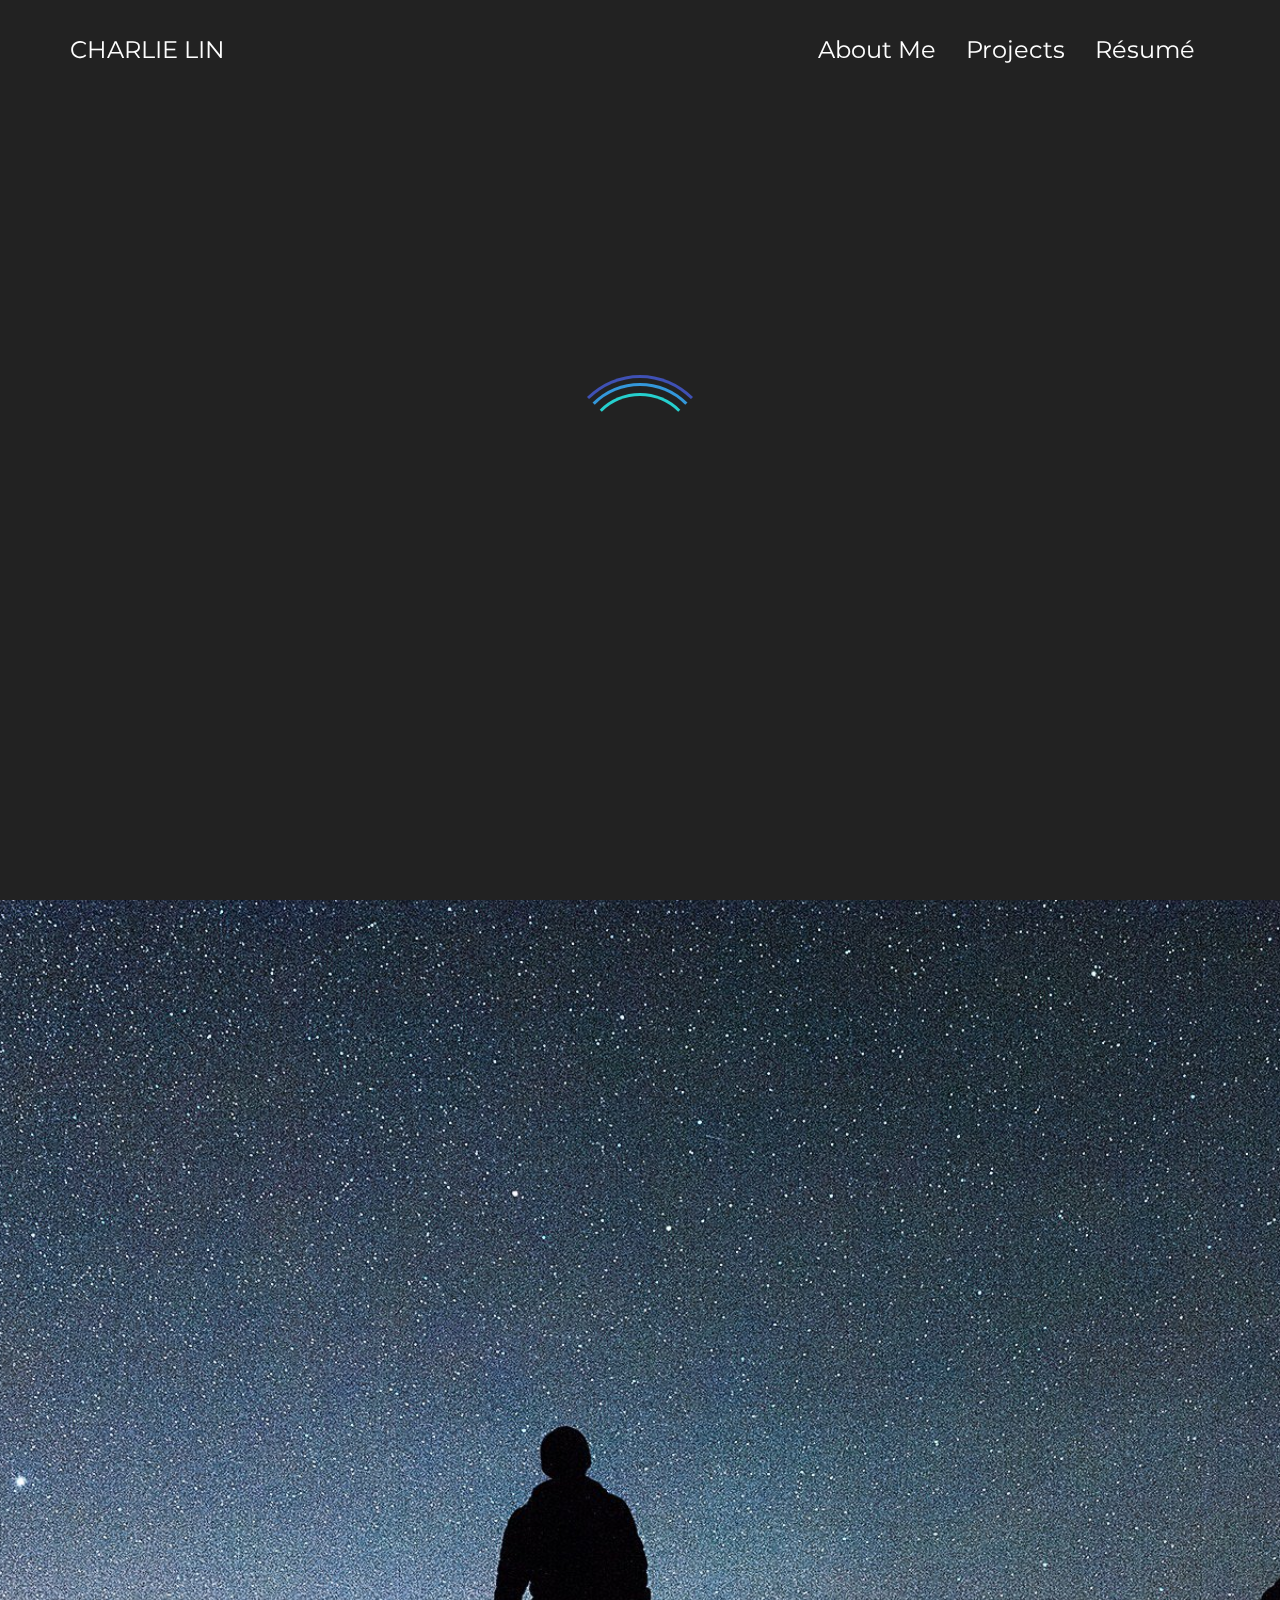
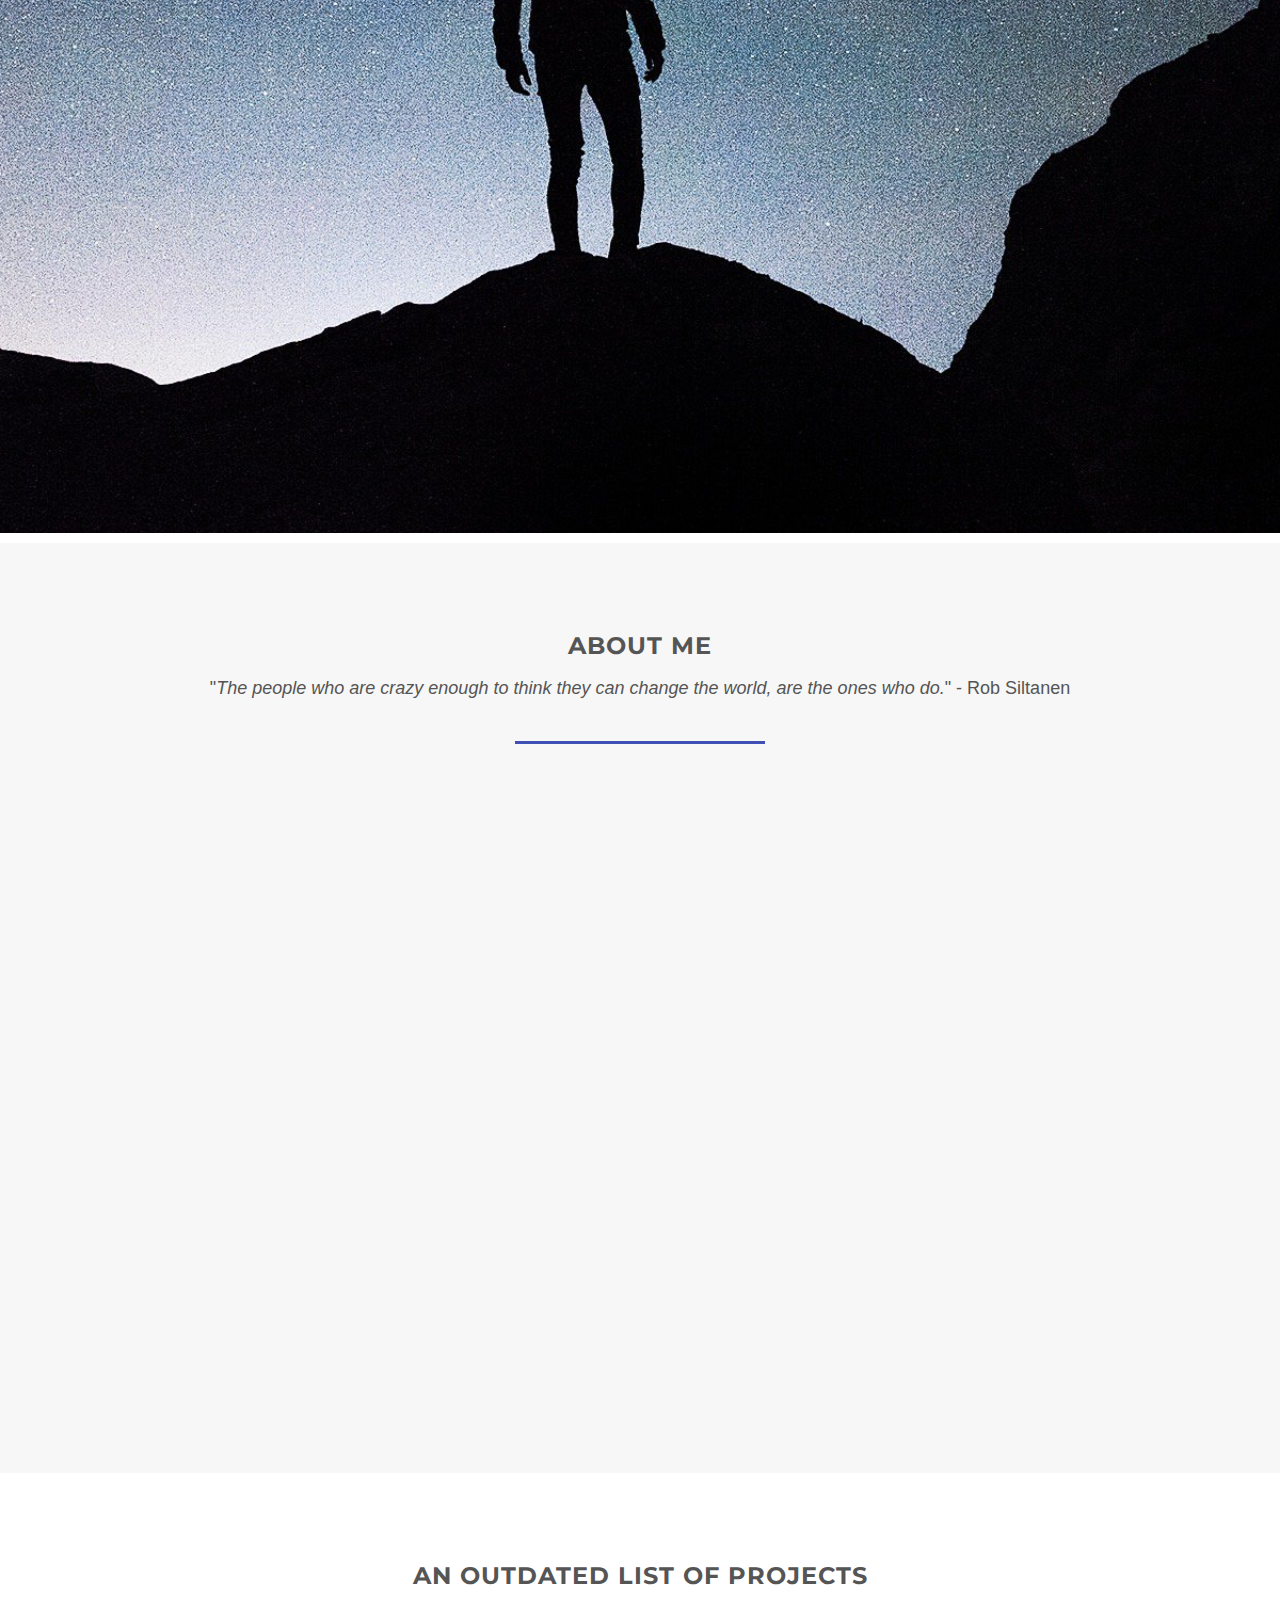
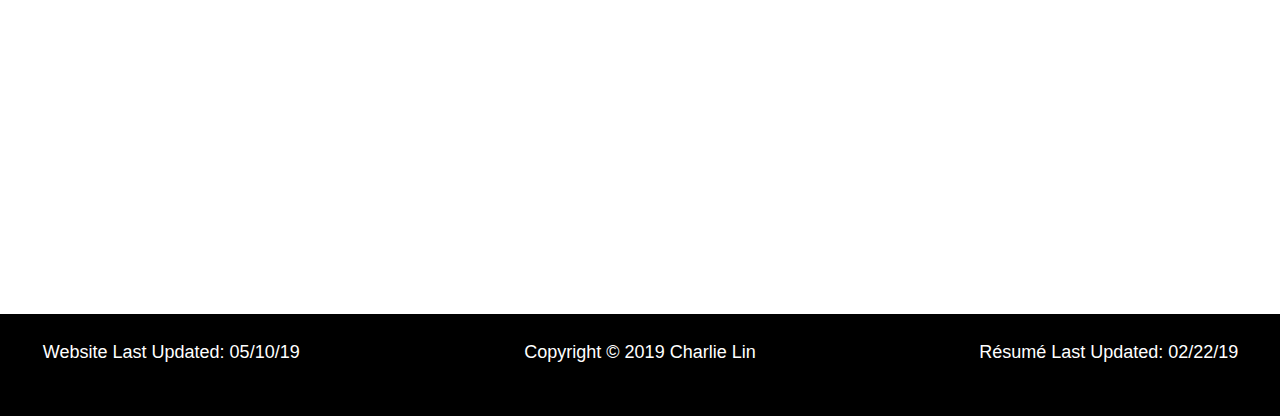
<file: index.html>
<!DOCTYPE html>
<html lang="en">

<head>

    <script async src="https://www.googletagmanager.com/gtag/js?id=UA-122441542-1"></script>
    <script>
        window.dataLayer = window.dataLayer || [];
        function gtag(){dataLayer.push(arguments);}
        gtag('js', new Date());
        gtag('config', 'UA-122441542-1');
    </script>

    <meta charset="utf-8">
    <meta http-equiv="X-UA-Compatible" content="IE=edge">
    <meta name="viewport" content="width=device-width, initial-scale=1">
    <title>Charlie Lin</title>

    <link href="https://fonts.googleapis.com/css?family=Alegreya+Sans" rel="stylesheet">
    <link href="https://fonts.googleapis.com/css?family=Cantarell" rel="stylesheet">
    <link href="assets/css/bootstrap.min.css" rel="stylesheet">
    <link rel="stylesheet" href="https://use.fontawesome.com/releases/v5.1.0/css/all.css">
    <link rel="stylesheet" href="assets/css/animate.css">
    <link href="assets/css/menumaker.css" rel="stylesheet">
    <link href="assets/css/responsive.css" rel="stylesheet">
    <link href="assets/css/style.css" rel="stylesheet">
    <link rel="stylesheet" href="styles.css">
    <link rel="stylesheet" href="assets/css/loader-1.css">
    <link rel="stylesheet" href="assets/css/font-awesome-animation.min.css">

</head>

<body id="#home">

    <div id="loader-wrapper">
        <div id="loader"></div>

        <div class="loader-section section-left"></div>
        <div class="loader-section section-right"></div>

    </div>

    <nav class="navbar navbar-custom navbar-fixed-top">
        <div class="container">
            <div class="navbar-header">
                <button type="button" class="navbar-toggle" data-toggle="collapse" data-target=".navbar-ex1-collapse">
                    <span class="glyphicon glyphicon-menu-hamburger"></span>
                </button>
                <a class="navbar-brand" href="#page-top">CHARLIE LIN</a>
            </div>

            <div class="collapse navbar-collapse navbar-right navbar-ex1-collapse">
                <ul class="nav navbar-nav">
                    <li class="hidden">
                        <a href="#page-top"></a>
                    </li>
                    <li class="">
                        <a href="#about">About Me</a>
                    </li>
                    <li class="">
                        <a href="#projects">Projects</a>
                    </li>
                    <li class="page-scroll">
                        <a href="assets/resume/Charlie_Lin_Resume.pdf" target="_blank">Résumé</a>
                    </li>
                </ul>
            </div>
        </div>

    </nav>
    <header class="parallax" id="page-top">
        <img src="assets/images/Background.jpg">
        <div class="topname">
            <center><h1 class="wow fadeInUp" data-wow-duration="2s" data-wow-delay="4s">CHARLIE LIN</h1></center>
            <span style="cursor:pointer"><i class="fa fa-2x fa-chevron-down animated infinite tada"></i></span>
        </div>
    </header>

    <section class="section-padding section-bg-about">
        <div class="container">
            <div class="row">
                <div class="col-md-12">
                    <div class="about-me" id="about">
                        <h2>About Me</h2>
                        <p>"<span style="font-style: italic;">The people who are crazy enough to think they can change the world, are the ones who do.</span>" - Rob Siltanen</p>
                    </div>
                    <hr>
                </div>
                <div class="col-md-12 pad60">
                    <div class="col-md-6">
                        <div class="txt-center">
                            <div class="my-profile-img wow fadeInLeft" data-wow-delay="0.25s"></div>
                        </div>
                    </div>
                    <div class="col-md-6">
                        <div class="mine wow fadeInRight" data-wow-delay="0.25s">
                            <p class="techdisplay">I’m a sophomore undergraduate at Western University looking to pursue a degree in Software Engineering and Business. I’m an avid public speaker and have a strong passion for machine learning techniques, (quantitative) finance, and entrepreneurship.</p>

                            <p class="techdisplay">I'm currently at <strong><span style="color: #4285F4;">G</span><span style="color: #DB4437;">o</span><span style="color: #F4B400;">o</span><span style="color: #4285F4;">g</span><span style="color: #0F9D58;">l</span><span style="color: #DB4437;">e</span></strong> building <strong>machine learning</strong> models on the Ads team as a Software Engineering Intern. I'm also involved in building <strong>algorithmic trading solutions</strong> for Mustang Capital, using <strong>reinforcement learning</strong> for acoustic metamaterial research, and performing <strong>due diligence & approving investments</strong> for a Canadian Venture Capital firm. In the past, I've <strong>pitched my ML startup</strong> to thousands at TechCrunch Disrupt SF, placing Top 10 Worldwide.

                            <p class="techdisplay">In my free time I enjoy: playing & watching soccer, following developments in space travel, reading papers on war history, taking to the air in a Cessna 172, urban exploration, and driving performance vehicles.</p>
                        </div>
                        <div class="social wow fadeIn" data-wow-delay="0.25s">
                            <ul>
                                <li><a href="assets/resume/Charlie_Lin_Resume.pdf" target="_blank"><i class="fas fa-file-alt"></i></a></li>
                                <li><a href="https://github.com/charlielin99" target="_blank"><i class="fab fa-github"></i></a></li>
                                <li><a href="https://linkedin.com/in/charlielin10" target="_blank"><i class="fab fa-linkedin-in"></i></a></li>
                                <li><a href="mailto:hlin266@uwo.ca"><i class="fas fa-envelope"></i></a></li>
                            </ul>
                        </div>
                    </div>
                </div>
            </div>
        </div>
    </section>

    <section class="section-padding section-bg-2">
        <div class="container">
            <div class="row">
                <div class="col-md-12">
                    <div class="my-projects" id="projects">
                        <h2>An Outdated List of Projects</h2>
                        <!-- 
                        <p><span style="font-weight:bold;">Languages</span>: Java • Python • C++ • C# • JavaScript • SQL • Matlab <br>
                        <span style="font-weight:bold;">Machine Learning</span>: Tensorflow • Scikit-Learn • Keras • OpenCV • Pandas • XGBoost <br>
                        <span style="font-weight:bold;">Web Technologies</span>: Node • React • Mongo • AWS • .NET • Flask • HTML/CSS </p>
                        -->
                        <p><span style="font-weight:bold;" class="keycolor"><a href="https://devpost.com/CharlieLin" target="_blank">Devpost Link</a></span></p>
                    </div>
                    <hr>
                </div>
                <div class="col-md-12 project-item">
                    <div class="col-md-4">
                        <div class="project-item-1 wow fadeInLeft" data-wow-duration="0.5s" data-wow-delay="0.4s">
                            <a href="https://github.com/charlielin99/ourBlock" target="_blank">
                            <div class="circle">
                                <div class="circle_title">
                                    <h2>OurBlock</h2>
                                    <h3>Python & AWS</h3>
                                </div>
                                </a>
                                <a href="https://github.com/charlielin99/ourBlock" target="_blank">
                                <div class="circle_inner ione">
                                </div></a>
                                <div class="content_shadow"></div>
                                <div class="desc">
                                    <div class="techdisplay">ourBlock aims to revolutionize crime reporting by empowering the community and leveraging real-time data sharing. Built AWS Lambda serverless backend, NLP classifiers, & ethereum distributed storages.</div>
                                </div>
                            </div>
                        </div>
                    </div>
                    <div class="col-md-4">
                        <div class="project-item-1 wow fadeInUp" data-wow-duration="0.5s" data-wow-delay="0.5s">
                            <a href="https://github.com/charlielin99/phormatics" target="_blank">
                            <div class="circle">
                                <div class="circle_title">
                                    <h2>phormatics</h2>
                                    <h3>Jupyter Notebook</h3>
                                </div>
                                </a>
                                <a href="https://github.com/charlielin99/phormatics" target="_blank">
                                <div class="circle_inner itwo">
                                </div></a>
                                <div class="content_shadow"></div>
                                <div class="desc">
                                    <div class="techdisplay">Phormatics is an AI cloud computing platform built from scratch using a deep convolutional neural net to perform feature extraction for confidence maps to critique workout form & count repetitions.</div>
                                </div>
                            </div>
                        </div>
                    </div>
                    <div class="col-md-4">
                        <div class="project-item-1 wow fadeInRight" data-wow-duration="0.5s" data-wow-delay="0.4s">
                            <a href="https://github.com/charlielin99/Battle-Tetromino" target="_blank">
                            <div class="circle">
                                <div class="circle_title">
                                    <h2>Battle Tetromino</h2>
                                    <h3>Java</h3>
                                </div>
                                </a>
                                <a href="https://github.com/charlielin99/Battle-Tetromino" target="_blank">
                                <div class="circle_inner ithree">
                                </div></a>
                                <div class="content_shadow"></div>
                                <div class="desc">
                                    <div class="techdisplay">A spin on the classic tetris game. Machine player trained with a genetic algorithm and mutation operator using supervised heuristic optimization. Used low latency optimizer for web socket connection.</div>
                                </div>
                            </div>
                        </div>
                    </div>
                </div>
                <div class="col-md-12">
                    <div class="col-md-4">
                        <div class="project-item-1 wow fadeInLeft" data-wow-duration="0.5s" data-wow-delay="0.4s">
                            <a href="https://github.com/charlielin99/Jobalytics" target="_blank">
                            <div class="circle">
                                <div class="circle_title">
                                    <h2>Jobalytics</h2>
                                    <h3>Node JS & Python</h3>
                                </div>
                                </a>
                                <a href="https://github.com/charlielin99/Jobalytics" target="_blank">
                                <div class="circle_inner ifour">
                                </div></a>
                                <div class="content_shadow"></div>
                                <div class="desc">
                                    <div class="techdisplay">Jobalytics is a Node web app that helps users tailor their resume to any job posting. Used transfer learning to adjust a Word2Vec model to identify and cluster keywords based off word morphology.</div>
                                </div>
                            </div>
                        </div>
                    </div>
                    <div class="col-md-4">
                        <div class="project-item-1 wow fadeInUp" data-wow-duration="0.5s" data-wow-delay="0.5s">
                            <a href="https://github.com/charlielin99/BasicNeuralNet" target="_blank">
                            <div class="circle">
                                <div class="circle_title">
                                    <h2>Neural Network</h2>
                                    <h3>C++</h3>
                                </div>
                                </a>
                                <a href="https://github.com/charlielin99/BasicNeuralNet" target="_blank">
                                <div class="circle_inner ifive">
                                </div></a>
                                <div class="content_shadow"></div>
                                <div class="desc">
                                    <div class="techdisplay">Neural Network built from scratch with matrix backpropagation. Contains the Tanh, Sigmoid, and ReLU activation functions. Implemented the cross-entropy loss function to vastly improve learning rate.</div>
                                </div>
                            </div>
                        </div>
                    </div>
                    <div class="col-md-4">
                        <div class="project-item-1 wow fadeInRight" data-wow-duration="0.5s" data-wow-delay="0.4s">
                            <a href="https://github.com/charlielin99/ChatServ" target="_blank">
                            <div class="circle">
                                <div class="circle_title">
                                    <h2>ChatServ</h2>
                                    <h3>Java</h3>
                                </div>
                                </a>
                                <a href="https://github.com/charlielin99/ChatServ" target="_blank">
                                <div class="circle_inner isix">
                                </div></a>
                                <div class="content_shadow"></div>
                                <div class="desc">
                                    <div class="techdisplay">1990's style GUI chatroom using Java Swing. Implemented a custom data association for user profiles and messages. Used a prioritized message queue management system for server to client communication.</div>
                                </div>
                            </div>
                        </div>
                    </div>
                </div>
                <div class="col-md-12 proj-l">
                    <div class="col-md-4">
                        <div class="project-item-l wow fadeInLeft" data-wow-duration="0.5s" data-wow-delay="0.4s">
                            <a href="https://github.com/charlielin99/Chemical-Equation-Balancer" target="_blank">
                            <div class="circle">
                                <div class="circle_title">
                                    <h2>Chemical Balancer</h2>
                                    <h3>Java</h3>
                                </div>
                                </a>
                                <a href="https://github.com/charlielin99/Chemical-Equation-Balancer" target="_blank">
                                <div class="circle_inner iseven">
                                </div></a>
                                <div class="content_shadow"></div>
                                <div class="desc">
                                    <div class="techdisplay">Chemical equation balancer & stoichiometry calculator. Implemented Gauss-Jordan elimination to produce reduced row echelon form of augmented matrices created via rule-based parsing algorithm.</div>
                                </div>
                            </div>
                        </div>
                    </div>
                    <div class="col-md-4">
                        <div class="project-item-l wow fadeInUp" data-wow-duration="0.5s" data-wow-delay="0.5s">
                            <a href="https://github.com/charlielin99/Battleship" target="_blank">
                            <div class="circle">
                                <div class="circle_title">
                                    <h2>BattleShip</h2>
                                    <h3>Java</h3>
                                </div>
                                </a>
                                <a href="https://github.com/charlielin99/Battleship" target="_blank">
                                <div class="circle_inner ieight">
                                </div></a>
                                <div class="content_shadow"></div>
                                <div class="desc">
                                    <div class="techdisplay">Battleship game that allows for local multiplayer and human vs machine modes. Machine implements a rule-based enumeration algorithm to find the convex-optimal solution to the game board.</div>
                                </div>
                            </div>
                        </div>
                    </div>
                    <div class="col-md-4">
                        <div class="project-item-l wow fadeInRight" data-wow-duration="0.5s" data-wow-delay="0.4s">
                            <a href="https://github.com/charlielin99/Pinpointr" target="_blank">
                            <div class="circle">
                                <div class="circle_title">
                                    <h2>Pinpointr</h2>
                                    <h3>Python & Physics</h3>
                                </div>
                                </a>
                                <a href="https://github.com/charlielin99/Pinpointr" target="_blank">
                                <div class="circle_inner inine">
                                </div></a>
                                <div class="content_shadow"></div>
                                <div class="desc">
                                    <div class="techdisplay">Hack the North Champions. Used triangulation, multiplexing, kalman filtering, pulse-code modulation, & fast fourier transforms to pinpoint location with a high frequency sound wave methodology.</div>
                                </div>
                            </div>
                        </div>
                    </div>
                </div>
            </div>
        </div>
    </section>
    <footer class="section-footer">
        <div class="container-fluid">
            <div class="row">
                <div class="col-md-12">
                    <div class="col-md-3">
                        <p>Website Last Updated: 05/10/19</p>
                    </div>
                    <div class="col-md-6">
                        <p>Copyright &copy; 2019 Charlie Lin</p>
                    </div>
                    <div class="col-md-3"><p>Résumé Last Updated: 02/22/19</p></div>
                </div>
            </div>
        </div>
    </footer>
</body>

<script src="assets/js/jquery.min.js"></script>
<script src="assets/js/bootstrap.min.js"></script>
<script src="assets/js/wow.js"></script>
<script src="assets/js/menumaker.min.js"></script>
<script src="timing.js"></script>
<script src="assets/js/main.js"></script>
<script>
    new WOW().init();
</script>
<script>
    $(document).ready(function() {

        setTimeout(function() {
            $('body').addClass('loaded');
            $('h1').css('color', '#222222');
        }, 4000);

    });
</script>

</html>
</file>
<file: assets/css/menumaker.css>
@import url(https://fonts.googleapis.com/css?family=Montserrat:400,700);
#cssmenu,
#cssmenu ul,
#cssmenu ul li,
#cssmenu ul li a,
#cssmenu #menu-button {
  margin: 0;
  padding: 0;
  border: 0;
  list-style: none;
  line-height: 1;
  display: block;
  position: relative;
  -webkit-box-sizing: border-box;
  -moz-box-sizing: border-box;
  box-sizing: border-box;
}
#cssmenu:after,
#cssmenu > ul:after {
  content: ".";
  display: block;
  clear: both;
  visibility: hidden;
  line-height: 0;
  height: 0;
}
#cssmenu #menu-button {
  display: none;
}
#cssmenu {
  font-family: Montserrat, sans-serif;
  background: #333333;
}
#cssmenu > ul > li {
  float: left;
}
#cssmenu.align-center > ul {
  font-size: 0;
  text-align: center;
}
#cssmenu.align-center > ul > li {
  display: inline-block;
  float: none;
}
#cssmenu.align-center ul ul {
  text-align: left;
}
#cssmenu.align-right > ul > li {
  float: right;
}
#cssmenu > ul > li > a {
  padding: 17px;
  font-size: 12px;
  letter-spacing: 1px;
  text-decoration: none;
  color: #dddddd;
  font-weight: 700;
  text-transform: uppercase;
}
#cssmenu > ul > li:hover > a {
  color: #ffffff;
}
#cssmenu > ul > li.has-sub > a {
  padding-right: 30px;
}
#cssmenu > ul > li.has-sub > a:after {
  position: absolute;
  top: 22px;
  right: 11px;
  width: 8px;
  height: 2px;
  display: block;
  background: #dddddd;
  content: '';
}
#cssmenu > ul > li.has-sub > a:before {
  position: absolute;
  top: 19px;
  right: 14px;
  display: block;
  width: 2px;
  height: 8px;
  background: #dddddd;
  content: '';
  -webkit-transition: all .25s ease;
  -moz-transition: all .25s ease;
  -ms-transition: all .25s ease;
  -o-transition: all .25s ease;
  transition: all .25s ease;
}
#cssmenu > ul > li.has-sub:hover > a:before {
  top: 23px;
  height: 0;
}
#cssmenu ul ul {
  position: absolute;
  left: -9999px;
}
#cssmenu.align-right ul ul {
  text-align: right;
}
#cssmenu ul ul li {
  height: 0;
  -webkit-transition: all .25s ease;
  -moz-transition: all .25s ease;
  -ms-transition: all .25s ease;
  -o-transition: all .25s ease;
  transition: all .25s ease;
}
#cssmenu li:hover > ul {
  left: auto;
}
#cssmenu.align-right li:hover > ul {
  left: auto;
  right: 0;
}
#cssmenu li:hover > ul > li {
  height: 35px;
}
#cssmenu ul ul ul {
  margin-left: 100%;
  top: 0;
}
#cssmenu.align-right ul ul ul {
  margin-left: 0;
  margin-right: 100%;
}
#cssmenu ul ul li a {
  border-bottom: 1px solid rgba(150, 150, 150, 0.15);
  padding: 11px 15px;
  width: 170px;
  font-size: 12px;
  text-decoration: none;
  color: #dddddd;
  font-weight: 400;
  background: #333333;
}
#cssmenu ul ul li:last-child > a,
#cssmenu ul ul li.last-item > a {
  border-bottom: 0;
}
#cssmenu ul ul li:hover > a,
#cssmenu ul ul li a:hover {
  color: #ffffff;
}
#cssmenu ul ul li.has-sub > a:after {
  position: absolute;
  top: 16px;
  right: 11px;
  width: 8px;
  height: 2px;
  display: block;
  background: #dddddd;
  content: '';
}
#cssmenu.align-right ul ul li.has-sub > a:after {
  right: auto;
  left: 11px;
}
#cssmenu ul ul li.has-sub > a:before {
  position: absolute;
  top: 13px;
  right: 14px;
  display: block;
  width: 2px;
  height: 8px;
  background: #dddddd;
  content: '';
  -webkit-transition: all .25s ease;
  -moz-transition: all .25s ease;
  -ms-transition: all .25s ease;
  -o-transition: all .25s ease;
  transition: all .25s ease;
}
#cssmenu.align-right ul ul li.has-sub > a:before {
  right: auto;
  left: 14px;
}
#cssmenu ul ul > li.has-sub:hover > a:before {
  top: 17px;
  height: 0;
}
#cssmenu.small-screen {
  width: 100%;
}
#cssmenu.small-screen ul {
  width: 100%;
  display: none;
}
#cssmenu.small-screen.align-center > ul {
  text-align: left;
}
#cssmenu.small-screen ul li {
  width: 100%;
  border-top: 1px solid rgba(120, 120, 120, 0.2);
}
#cssmenu.small-screen ul ul li,
#cssmenu.small-screen li:hover > ul > li {
  height: auto;
}
#cssmenu.small-screen ul li a,
#cssmenu.small-screen ul ul li a {
  width: 100%;
  border-bottom: 0;
}
#cssmenu.small-screen > ul > li {
  float: none;
}
#cssmenu.small-screen ul ul li a {
  padding-left: 25px;
}
#cssmenu.small-screen ul ul ul li a {
  padding-left: 35px;
}
#cssmenu.small-screen ul ul li a {
  color: #dddddd;
  background: none;
}
#cssmenu.small-screen ul ul li:hover > a,
#cssmenu.small-screen ul ul li.active > a {
  color: #ffffff;
}
#cssmenu.small-screen ul ul,
#cssmenu.small-screen ul ul ul,
#cssmenu.small-screen.align-right ul ul {
  position: relative;
  left: 0;
  width: 100%;
  margin: 0;
  text-align: left;
}
#cssmenu.small-screen > ul > li.has-sub > a:after,
#cssmenu.small-screen > ul > li.has-sub > a:before,
#cssmenu.small-screen ul ul > li.has-sub > a:after,
#cssmenu.small-screen ul ul > li.has-sub > a:before {
  display: none;
}
#cssmenu.small-screen #menu-button {
  display: block;
  padding: 17px;
  color: #dddddd;
  cursor: pointer;
  font-size: 12px;
  text-transform: uppercase;
  font-weight: 700;
}
#cssmenu.small-screen #menu-button:after {
  position: absolute;
  top: 22px;
  right: 17px;
  display: block;
  height: 4px;
  width: 20px;
  border-top: 2px solid #dddddd;
  border-bottom: 2px solid #dddddd;
  content: '';
}
#cssmenu.small-screen #menu-button:before {
  position: absolute;
  top: 16px;
  right: 17px;
  display: block;
  height: 2px;
  width: 20px;
  background: #dddddd;
  content: '';
}
#cssmenu.small-screen #menu-button.menu-opened:after {
  top: 23px;
  border: 0;
  height: 2px;
  width: 15px;
  background: #ffffff;
  -webkit-transform: rotate(45deg);
  -moz-transform: rotate(45deg);
  -ms-transform: rotate(45deg);
  -o-transform: rotate(45deg);
  transform: rotate(45deg);
}
#cssmenu.small-screen #menu-button.menu-opened:before {
  top: 23px;
  background: #ffffff;
  width: 15px;
  -webkit-transform: rotate(-45deg);
  -moz-transform: rotate(-45deg);
  -ms-transform: rotate(-45deg);
  -o-transform: rotate(-45deg);
  transform: rotate(-45deg);
}
#cssmenu.small-screen .submenu-button {
  position: absolute;
  z-index: 99;
  right: 0;
  top: 0;
  display: block;
  border-left: 1px solid rgba(120, 120, 120, 0.2);
  height: 46px;
  width: 46px;
  cursor: pointer;
}
#cssmenu.small-screen .submenu-button.submenu-opened {
  background: #262626;
}
#cssmenu.small-screen ul ul .submenu-button {
  height: 34px;
  width: 34px;
}
#cssmenu.small-screen .submenu-button:after {
  position: absolute;
  top: 22px;
  right: 19px;
  width: 8px;
  height: 2px;
  display: block;
  background: #dddddd;
  content: '';
}
#cssmenu.small-screen ul ul .submenu-button:after {
  top: 15px;
  right: 13px;
}
#cssmenu.small-screen .submenu-button.submenu-opened:after {
  background: #ffffff;
}
#cssmenu.small-screen .submenu-button:before {
  position: absolute;
  top: 19px;
  right: 22px;
  display: block;
  width: 2px;
  height: 8px;
  background: #dddddd;
  content: '';
}
#cssmenu.small-screen ul ul .submenu-button:before {
  top: 12px;
  right: 16px;
}
#cssmenu.small-screen .submenu-button.submenu-opened:before {
  display: none;
}
#cssmenu.small-screen.select-list {
  padding: 5px;
}
</file>
<file: assets/css/responsive.css>
/* Medium Layout: 1280px. */
@media only screen and (min-width: 1025px) and (max-width: 1920px) { 
  
#m2 {
	margin: auto !important;
    margin-left: 0px !important;
    width: 100% !important;
}

.mob {
  display: none !important;
  visibility: hidden !important;
}
    
.navbar-nav.navbar-center {
    position: absolute;
    left: 50%;
    transform: translatex(-50%);
}
}/* Medium Layout: 1280px. */
@media only screen and (min-width: 801px) and (max-width: 1024px) { 
  
#m2 {
	margin: auto !important;
    margin-left: 0px !important;
    width: 107% !important;
}

.mob {
  display: none !important;
  visibility: hidden !important;
}
    
.navbar-nav.navbar-center {
    position: absolute;
    left: 50%;
    transform: translatex(-50%);
}
}
/* Tablet Layout: 768px. */
@media only screen and (min-width: 1921px) and (max-width: 2560px) { 
  .name {
    left: 41% !important;
}
.row.mbg {
    margin:  0;
}
#m2 {
    margin-left: 0px !important;
    width: 100% !important;
	margin: auto !important;
}
    
.navbar-nav.navbar-center {
    position: absolute;
    left: 50%;
    transform: translatex(-50%);
}
}
/* Mobile Layout: 320px. */
@media only screen and (min-width: 2561px) and (max-width: 2880px) { 
 .name {
    left: 42% !important;
}
.row.mbg {
    margin:  0;
}
#m2 {
	margin: auto !important;
    margin-left: 0px !important;
    width: 100% !important;
}
    
.navbar-nav.navbar-center {
    position: absolute;
    left: 50%;
    transform: translatex(-50%);
}
}
/* Mobile Layout: 320px. */
@media only screen and (min-width: 601px) and (max-width: 800px) { 

.navbar-nav.navbar-center {
    position: absolute;
    left: 50%;
    transform: translatex(-50%);
    width: 61% !important;
}
}
/* Wide Mobile Layout: 480px. */
@media only screen and (min-width: 280px) and (max-width: 800px) { 

.name {
     top: 20% !important;
    left: 20% !important;
}
.ico {
     top: 36% !important;
}
#cssmenu {
  background-color: #333 !important;
}
#m2 {
    width: auto !important;
    margin-left: 0px !important;
}
.row.mbg {
    margin:  0;
}
.mob {
	display: block !important;
	visibility: visible !important;
}
.menu-pc {
	display: none !important;
	visibility: hidden !important;
}

.col-md-12.mbg {
    height: 52px;
}
}
</file>
<file: assets/css/style.css>
#loader-wrapper {
    position: fixed;
    top: 0;
    left: 0;
    width: 100%;
    height: 100%;
    z-index: 1000;
}
#loader {
    display: block;
    position: relative;
    left: 50%;
    top: 50%;
    width: 150px;
    height: 150px;
    margin: -75px 0 0 -75px;
    border-radius: 50%;
    border: 3px solid transparent;
    border-top-color: #3F51B5;

    -webkit-animation: spin 2s linear infinite; /* Chrome, Opera 15+, Safari 5+ */
    animation: spin 2s linear infinite; /* Chrome, Firefox 16+, IE 10+, Opera */

    z-index: 1001;
}

    #loader:before {
        content: "";
        position: absolute;
        top: 5px;
        left: 5px;
        right: 5px;
        bottom: 5px;
        border-radius: 50%;
        border: 3px solid transparent;
        border-top-color: #3498db;

        -webkit-animation: spin 3s linear infinite; /* Chrome, Opera 15+, Safari 5+ */
        animation: spin 3s linear infinite; /* Chrome, Firefox 16+, IE 10+, Opera */
    }

    #loader:after {
        content: "";
        position: absolute;
        top: 15px;
        left: 15px;
        right: 15px;
        bottom: 15px;
        border-radius: 50%;
        border: 3px solid transparent;
        border-top-color: #26D0CE;

        -webkit-animation: spin 1.5s linear infinite; /* Chrome, Opera 15+, Safari 5+ */
          animation: spin 1.5s linear infinite; /* Chrome, Firefox 16+, IE 10+, Opera */
    }

    @-webkit-keyframes spin {
        0%   { 
            -webkit-transform: rotate(0deg);  /* Chrome, Opera 15+, Safari 3.1+ */
            -ms-transform: rotate(0deg);  /* IE 9 */
            transform: rotate(0deg);  /* Firefox 16+, IE 10+, Opera */
        }
        100% {
            -webkit-transform: rotate(360deg);  /* Chrome, Opera 15+, Safari 3.1+ */
            -ms-transform: rotate(360deg);  /* IE 9 */
            transform: rotate(360deg);  /* Firefox 16+, IE 10+, Opera */
        }
    }
    @keyframes spin {
        0%   { 
            -webkit-transform: rotate(0deg);  /* Chrome, Opera 15+, Safari 3.1+ */
            -ms-transform: rotate(0deg);  /* IE 9 */
            transform: rotate(0deg);  /* Firefox 16+, IE 10+, Opera */
        }
        100% {
            -webkit-transform: rotate(360deg);  /* Chrome, Opera 15+, Safari 3.1+ */
            -ms-transform: rotate(360deg);  /* IE 9 */
            transform: rotate(360deg);  /* Firefox 16+, IE 10+, Opera */
        }
    }

    #loader-wrapper .loader-section {
        position: fixed;
        top: 0;
        width: 51%;
        height: 100%;
        background: #222222;
        z-index: 1000;
        -webkit-transform: translateX(0);  /* Chrome, Opera 15+, Safari 3.1+ */
        -ms-transform: translateX(0);  /* IE 9 */
        transform: translateX(0);  /* Firefox 16+, IE 10+, Opera */
    }

    #loader-wrapper .loader-section.section-left {
        left: 0;
    }

    #loader-wrapper .loader-section.section-right {
        right: 0;
    }

    /* Loaded */
    .loaded #loader-wrapper .loader-section.section-left {
        -webkit-transform: translateX(-100%);  /* Chrome, Opera 15+, Safari 3.1+ */
            -ms-transform: translateX(-100%);  /* IE 9 */
                transform: translateX(-100%);  /* Firefox 16+, IE 10+, Opera */

        -webkit-transition: all 0.7s 0.3s cubic-bezier(0.645, 0.045, 0.355, 1.000);  
                transition: all 0.7s 0.3s cubic-bezier(0.645, 0.045, 0.355, 1.000);
    }

    .loaded #loader-wrapper .loader-section.section-right {
        -webkit-transform: translateX(100%);  /* Chrome, Opera 15+, Safari 3.1+ */
            -ms-transform: translateX(100%);  /* IE 9 */
                transform: translateX(100%);  /* Firefox 16+, IE 10+, Opera */

-webkit-transition: all 0.7s 0.3s cubic-bezier(0.645, 0.045, 0.355, 1.000);  
        transition: all 0.7s 0.3s cubic-bezier(0.645, 0.045, 0.355, 1.000);
    }
    
    .loaded #loader {
        opacity: 0;
        -webkit-transition: all 0.3s ease-out;  
                transition: all 0.3s ease-out;
    }
    .loaded #loader-wrapper {
        visibility: hidden;

        -webkit-transform: translateY(-100%);  /* Chrome, Opera 15+, Safari 3.1+ */
            -ms-transform: translateY(-100%);  /* IE 9 */
                transform: translateY(-100%);  /* Firefox 16+, IE 10+, Opera */

        -webkit-transition: all 0.3s 1s ease-out;  
                transition: all 0.3s 1s ease-out;
    }
    
    /* JavaScript Turned Off */
    .no-js #loader-wrapper {
        display: none;
    }
    .no-js h1 {
        color: #222222;
    }

    #content {
        margin: 0 auto;
        padding-bottom: 50px;
        width: 80%;
        max-width: 978px;
    }  

@import url("//netdna.bootstrapcdn.com/bootstrap/3.0.0/css/bootstrap-glyphicons.css");
 @import url('//netdna.bootstrapcdn.com/font-awesome/3.2.1/css/font-awesome.min.css');
@import url(https://fonts.googleapis.com/css?family=Montserrat:400,700);


@-moz-keyframes bounce {
  0%, 20%, 50%, 80%, 100% {
    -moz-transform: translateY(0);
    transform: translateY(0);
  }
  40% {
    -moz-transform: translateY(-30px);
    transform: translateY(-30px);
  }
  60% {
    -moz-transform: translateY(-15px);
    transform: translateY(-15px);
  }
}
@-webkit-keyframes bounce {
  0%, 20%, 50%, 80%, 100% {
    -webkit-transform: translateY(0);
    transform: translateY(0);
  }
  40% {
    -webkit-transform: translateY(-30px);
    transform: translateY(-30px);
  }
  60% {
    -webkit-transform: translateY(-15px);
    transform: translateY(-15px);
  }
}
@keyframes bounce {
  0%, 20%, 50%, 80%, 100% {
    -moz-transform: translateY(0);
    -ms-transform: translateY(0);
    -webkit-transform: translateY(0);
    transform: translateY(0);
  }
  40% {
    -moz-transform: translateY(-30px);
    -ms-transform: translateY(-30px);
    -webkit-transform: translateY(-30px);
    transform: translateY(-30px);
  }
  60% {
    -moz-transform: translateY(-15px);
    -ms-transform: translateY(-15px);
    -webkit-transform: translateY(-15px);
    transform: translateY(-15px);
  }
}

 .arrow {
  position: absolute;
  bottom: 0;
  left: 50%;
  margin-left: -20px;
  width: 40px;
  height: 60px; /*change with size of arrow to make sit on bottom */
/*   background-image: url(); */
/*   background-size: contain; */
} 
.bounce {
  -moz-animation: bounce 2s infinite;
  -webkit-animation: bounce 2s infinite;
  animation: bounce 2s infinite;
}
i {
  display: block;
  color: #fff;
}
footer {
    color: #fff;
}

footer h3 {
    margin-bottom: 30px;
}

footer .footer-above {
    padding-top: 50px;
    background-color: #2c3e50;
}

footer .footer-col {
    margin-bottom: 50px;
}

footer .footer-below {
    padding: 25px 0;
    background-color: #233140;
}

.btn-social {
     display: inline-block;
    width:50px;
    height:50px;
    font-size: 40px;
}

.btn-default:hover, .btn-default:active, .btn-default:visited {
    background-color: gray !important;
}

.portfolio-modal .modal-content i{
    color:#939393;
}

 /* .section {
  width: 100%;
  height: 100%;
  
  /*padding-top:50px;
} */

 
iframe {
    width:100%;
    height:500px;
    border:6px solid gray;
}

.navbar-custom {
    margin-bottom: 0;
    
    /*text-transform: uppercase;*/
    font-family: 'Montserrat',"Helvetica Neue",Helvetica,Arial,sans-serif;
    
   
}
/**recently added*************/
.navbar-custom .navbar-brand .navbar-toggle {
    padding: 4px 6px;
    font-size: 16px;
    color: #fff;
}
.navbar-custom .navbar-brand .navbar-toggle:focus,
.navbar-custom .navbar-brand .navbar-toggle:active {
    outline: 0;
}

.navbar-custom .nav li a {
    -webkit-transition: background .3s ease-in-out;
    -moz-transition: background .3s ease-in-out;
    transition: background .3s ease-in-out;
}
.navbar-custom .nav li a:focus,
.navbar-custom .nav li a:active {
    outline: 0;
    background-color: transparent;
}

.navbar-custom .nav li.active {
    outline: 0;
}

.navbar-custom .nav li.active a {
    background-color: rgba(255,255,255,.3);
}

.navbar-custom .nav li.active a:hover {
    color: #fff;
}

/*************boundary ends here*************/
.navbar-custom a {
    color: #fff;
    font-size: 24px;
}

.navbar-custom .nav li a:hover {
    outline: 0;
    color: rgba(255,255,255,.8);
    background-color: transparent;
}




.navbar-custom .navbar-brand .navbar-toggle:focus,
.navbar-custom .navbar-brand .navbar-toggle:active {
    outline: 0;
}

/* .navbar-custom .navbar-toggle .icon-bar {
    background-color:white;
}
 */
 
 h1,
h2,
h3,
h4,
h5,
h6 {
    margin: 0 0 35px;
    text-transform: uppercase;
    font-family: 'Montserrat',"Helvetica Neue",Helvetica,Arial,sans-serif;
    font-weight: 700;
    letter-spacing: 1px;
    
}

p {
    margin: 0 0 25px;
    font-size: 18px;
    line-height: 1.5;
}
 
 .glyphicon {
     font-size:25px;
     color: white;
 }
 .intro-section .brand-heading {
     font-size:100px;
     color: white;
     margin-top:50px;
    
 }
 
 /*I added this ***************
 #intro .container {
    padding-top: 100px;
    padding-bottom: 50px;
}
 /***********************************************/
 .intro-section .intro-text{
     font-size:28px;
     color:#fff;
 }
/* a {
    color:#fff;
} */




/****Resume button code ******************/
.button
{
  text-transform: uppercase;
  letter-spacing: 2px;
  text-align: center;
  color: #0C5;

  font-size: 24px;
  font-family: "Nunito", sans-serif;
  font-weight: 300;
  padding: 20px;
  width: 220px;
  height:30px;

  background: #363636   ;
  border: 1px solid #fff;
  color: #FFF;
  
  
}

.button:hover, .button:active 
{
  text-decoration: none;
  color: #0C5;
  border-color: #0C5;
  background: #FFF;
}

.button span 
{
  display: inline-block;
  position: relative; 
  margin-top:100px;
  padding-right: 10px;
  padding-left:10px;
  
  transition: padding-right 0.5s;
}

.button span:after 
{
  content: ' ';  
  position: absolute;
  top: 0;
  right: -18px;
  opacity: 0;
  width: 10px;
  height: 10px;
  margin-top: -10px;

  background: rgba(0, 0, 0, 0);
  border: 3px solid #FFF;
  border-top: none;
  border-right: none;

  transition: opacity 0.5s, top 0.5s, right 0.5s;
  transform: rotate(-45deg);
}

.button:hover span, .button:active span 
{
  padding-right: 30px;
}

.button:hover span:after, .button:active span:after 
{
  transition: opacity 0.5s, top 0.5s, right 0.5s;
  opacity: 1;
  border-color: #0C5;
  right: 0;
  top: 50%;
}


#services .portfolio-item {
    display: block;
    position: relative;
    /*margin: 0 auto;
    /*max-width: 800px;*/
    margin-top:50px;
    
}


#services .portfolio-item img{
    border:6px solid gray;
    width:370px;
    height:230px;
}
#services .portfolio-item .portfolio-link .caption {
    position: absolute;
    width: 93%;
    height: 100%;
    opacity: 0;
    background: rgba(24,188,156,.9);
    -webkit-transition: all ease .5s;
    -moz-transition: all ease .5s;
    transition: all ease .5s;
}
#services .portfolio-item .portfolio-link .caption:hover {
    opacity: 1;
}
 #services .portfolio-item .portfolio-link .nohigh {
     Cursor:not-allowed; 
     background:transparent;
} 

/* #services .portfolio-item .portfolio-link .caption .caption-content i {
    margin-top: -12px;
} */
#services .portfolio-item .portfolio-link .caption .caption-content {
    position: absolute;
    top: 50%;
    width: 100%;
    height: 20px;
    margin-top: -12px;
    text-align: center;
    font-size: 20px;
    color: #fff;
}

#services .portfolio-item .portfolio-link .caption .caption-content h3,
#services .portfolio-item .portfolio-link .caption .caption-content h4 {
    margin: 0;
}

#portfolio * {
    z-index: 2;
}
#contact h4{
    color: #fff;
}


.portfolio-modal .modal-content {
    padding: 100px 0;
    min-height: 100%;
    border: 0;
    border-radius: 0;
    text-align: center;
    background-clip: border-box;
    -webkit-box-shadow: none;
    box-shadow: none;
}

.portfolio-modal .modal-content h2 {
    margin: 0;
    font-size: 3em;
}

.portfolio-modal .modal-content img {
    margin-bottom: 30px;
    width:100%;
    height:100%;
}

.portfolio-modal .modal-content .item-details {
    margin: 30px 0;
}

.portfolio-modal .close-modal {
    position: absolute;
    top: 25px;
    right: 25px;
    width: 75px;
    height: 75px;
    background-color: transparent;
    cursor: pointer;
}

.portfolio-modal .close-modal:hover {
    opacity: .3;
}

.portfolio-modal .close-modal .lr {
    z-index: 1051;
    width: 1px;
    height: 75px;
    margin-left: 35px;
    background-color: #2c3e50;
    -webkit-transform: rotate(45deg);
    -ms-transform: rotate(45deg);
    transform: rotate(45deg);
}

.portfolio-modal .close-modal .lr .rl {
    z-index: 1052;
    width: 1px;
    height: 75px;
    background-color: #2c3e50;
    -webkit-transform: rotate(90deg);
    -ms-transform: rotate(90deg);
    transform: rotate(90deg);
}

.portfolio-modal .modal-backdrop {
    display: none;
    opacity: 0;
}


@media(min-width:767px) {
    .navbar-custom {
        padding: 25px 0;
        -webkit-transition: background .5s ease-in-out,padding .5s ease-in-out;
        -moz-transition: background .5s ease-in-out,padding .5s ease-in-out;
        transition: background .5s ease-in-out,padding .5s ease-in-out;
        background:0 0;
    }

#intro {

    /* background: url(../Images/cup-of-coffee-1280537_1920.jpg) no-repeat bottom center scroll; */
    background: url(https://res.cloudinary.com/ddqhcwp8j/image/upload/v1465835110/cup-of-coffee-1280537_1920_inrevw.jpg) no-repeat ;
    background-size:cover;
-webkit-background-size: cover;
-moz-background-size: cover;
background-size: cover;
    
}
    
   .navbar-custom.top-nav-collapse {
        padding: 0;
        border-bottom: 1px solid rgba(255,255,255,.3);
        background: #000;
    }
    
    .navbar-fixed-top.navbar-shrink {
        padding: 10px 0;
    }

    .navbar-fixed-top.navbar-shrink .navbar-brand {
        font-size: 1.5em;
    }
    /****Jaduaye line hai ye ********/
    section 
    { padding: 375px 0;
    
    }
}



footer {
    color: #fff;
}

footer h3 {
    margin-bottom: 30px;
}

footer .footer-above {
    padding-top: 50px;
    background-color: #2c3e50;
}

footer .footer-col {
    margin-bottom: 50px;
}

footer .footer-below {
    padding: 25px 0;
    background-color: #233140;
}

.btn-social {
     display: inline-block;
    width:50px;
    height:50px;
    font-size: 40px;
}
}

/* Demo Sections - You can use these as guides or delete them - the scroller will work with any sort of height, fixed, undefined, or percentage based.
The padding is very important to make sure the scrollspy picks up the right area when scrolled to. Adjust the margin and padding of sections and children 
of those sections to manage the look and feel of the site. */

.intro-section {
    height: 100%;
    padding-top: 150px;
    text-align: center;
    background: #fff;
}

.about-section {
    height: 100%;
    padding-top: 150px;
    text-align: center;
    background: #5BC8AC;
}

.services-section {
    height: 100%;
    padding-top: 150px;
    text-align: center;
    background: #FCFDFE;
}

.contact-section {
    height: 100%;
    padding-top: 150px;
    text-align: center;
    background: #B6452C;
}






/***Potrait mode ******/

@media (max-width: 768px) {
    
#intro {

    /* background: url(../Images/cup-of-coffee-1280537_1920.jpg) no-repeat bottom center scroll; */
     background: url(https://res.cloudinary.com/ddqhcwp8j/image/upload/v1465835110/cup-of-coffee-1280537_1920medium_nngskf.jpg) no-repeat ;
    
    width:auto;
    height:800px;
 -webkit-background-size: cover;
-moz-background-size: cover;
background-size: cover;  
    
}
            
    .intro-section .brand-heading {
      font-size:45px;
     margin-top:200px;
    
}


.portfolio-modal .close-modal .lr {
    z-index: 1051;
    width: 1px;
    height: 15px;
    margin-left: 35px;
    background-color: #2c3e50;
    -webkit-transform: rotate(45deg);
    -ms-transform: rotate(45deg);
    transform: rotate(45deg);
}

.portfolio-modal .close-modal .lr .rl {
    z-index: 1052;
    width: 1px;
    height: 15px;
    background-color: #2c3e50;
    -webkit-transform: rotate(90deg);
    -ms-transform: rotate(90deg);
    transform: rotate(90deg);
}



iframe {
    width:100%;
    height:100%;
}

.button span{
    margin-bottom:30px;
}
 
 #services {
     padding-bottom:25px;
 }
#contact {
    padding-bottom:145px;
}

 .navbar-custom.top-nav-collapse {
        padding: 0;
        border-bottom: 1px solid rgba(255,255,255,.3);
        background: #000;
    }
    
    


    

}


/**landscape mode ******************/

@media screen and (min-width:320px) and (max-width:767px) and (orientation:landscape) {
  #intro { 
           background: url(https://res.cloudinary.com/ddqhcwp8j/image/upload/v1465835109/cup-of-coffee-xs_pfy8mu.jpg) no repeat; 
                width:auto;
                height:500px;
                
}  
#services .portfolio-item .portfolio-link .caption {
    position: absolute;
    width: 96%;
    height: 100%;
    opacity: 0;
    background: rgba(24,188,156,.9);
    -webkit-transition: all ease .5s;
    -moz-transition: all ease .5s;
    transition: all ease .5s;
}

#services .portfolio-item img{
    border:6px solid gray;
    width:100%; height:100%;
}

#services {
    margin-bottom:20px;
}

#services .portfolio-item .portfolio-link .nohigh {
     Cursor:not-allowed; 
     background:transparent;
     
}

.portfolio-modal .close-modal .lr {
    z-index: 1051;
    width: 5px;
    height: 35px;
    margin-left: 35px;
    background-color: #2c3e50;
    -webkit-transform: rotate(45deg);
    -ms-transform: rotate(45deg);
    transform: rotate(45deg);
}

.portfolio-modal .close-modal .lr .rl {
    z-index: 1052;
    width: 5px;
    height: 35px;
    background-color: #2c3e50;
    -webkit-transform: rotate(90deg);
    -ms-transform: rotate(90deg);
    transform: rotate(90deg);
}


.intro-section .brand-heading {
     font-size:50px;
     color: white;
     margin-top:150px;
    
 }

iframe {
    width:100%;
    height:100%;
}

}


/****************************************************************/

/*iPhone 6 Plus Portrait & Landscape Size*/

  /**Portrait iphone 6 plus ************/

  
  /* @media only screen 
    and (max-device-width: 640px), 
    only screen and (max-device-width: 667px), 
    only screen and (max-width: 480px)
{
    #intro {

    
    background: url(../Images/cup-of-coffee-1280537_1920medium.jpg) no-repeat ;
 -webkit-background-size: cover;
-moz-background-size: cover;
    background-size: cover; }
} 
*/

/* @media only screen and (min-width : 414px) and (max-width : 736px) and (orientation:landscape) {
#intro {

    
    background: url(../Images/test2.PNG) no-repeat ;
    
  }
}  */


  
 /*iPhone 6+ Portrait*/
/* @media only screen (max-width: 736px) and (orientation : landscape) { 
#intro {

     background: url(../Images/test2.PNG) no repeat; 
                height:500px;
    
  }
  
.intro-section .brand-heading {
     font-size:50px;
     color: white;
     margin-top:-100px;
    
 }
} */

@media screen and (min-width : 414px) 
and (max-height : 736px) and (orientation : landscape)
{
#intro {

     background: url(../Images/test2.PNG) no repeat; 
                height:500px;
    
  }
  
.intro-section .brand-heading {
     font-size:50px;
     color: white;
    
    
 }
}
</file>
<file: styles.css>
body{
     margin: 0;
     padding: 0;
     width: 100%;
     height: 100vh;
}
 header {
     overflow: hidden;
     margin-bottom: 1rem;
     padding-bottom: 2em;
}
 header img {
     /*opacity: 0.75;*/
     width: 250%;
     max-width: 300%;
     min-width: 100%;
     position: relative;
     top: 0;
     left: 50%;
     right: 50% -webkit-transform: translateX(-50%);
     -ms-transform: translateX(-50%);
     transform: translateX(-50%);
}
 main {
     margin-top: 10px;
     position: relative;
}
 @media (min-width: 600px) {
     header {
         padding-bottom: 0px;
    }
}
 @media (min-width: 700px) {
     header {
         padding-bottom: 0px;
    }
}
 .name {
     position: absolute;
     top: 50%;
     left: 50%;
	 transform:translate(-50%,-50%);
}
 .alignleft {
     float: left;
     margin-right: 15px;
}
 .alignright {
     float: right;
     margin-left: 15px;
}
 .aligncenter {
     display: block;
     margin: 0 auto 15px;
}
 a:focus {
     outline: 0 solid 
}
 img {
     max-width: 100%;
     height: auto;
}
 h1, h2, h3, h4, h5, h6 {
     margin: 0 auto;
     font-weight: 700;
}
 body {
     overflow-x: hidden;
}
 a:hover {
     text-decoration: none 
}
 #backtotop.visible {
     opacity: 0.5;
     visibility: visible;
     transition: 0.2s;
}
 #backtotop {
     background-color: #9d8d65;
     color: #ffffff;
}
 #backtotop {
     bottom: 20px;
     display: inline-block;
     font-size: 16px;
     height: 36px;
     line-height: 36px;
     opacity: 0.2;
     position: fixed;
     right: 20px;
     text-align: center;
     visibility: hidden;
     width: 36px;
     z-index: 999;
}
 #backtotop:hover {
     opacity: 1;
}
 header.Header_top {
     padding: 20px 0px;
     position: absolute;
     top: 0;
     left: 0;
     width: 100%;
     z-index: 99;
}
 .section-bg {
     padding: 200px 0px;
     height: 250vh;
}
.topname h1{
	text-align:center;
	position:absolute;
	top:50%;
	width:100%;
	font-family: 'Montserrat', sans-serif;
     color: #fff !important;
     word-spacing: 10px;
     font-size: 3.3em;
     font-weight: 900 !important;
}
.topname span{
	width:100%;
	text-align:center;
	position:absolute;
	top:65%;
	left:50%;
	transform:translate(-50%, -50%);
	font-family: 'Montserrat', sans-serif;
     color: #fff !important;
     word-spacing: 10px;
     font-size: 1.4em;
     font-weight: 800 !important;
}

 .name h1 {
     font-family: 'Montserrat', sans-serif;
     color: #fff !important;
     word-spacing: 10px;
     font-size: 3.3em;
     font-weight: 900 !important;
     
	 text-align:center;
}
 .name h2 {
     display: flex;
     align-items: center;
     justify-content: center;
     padding-top: 90px;
     color: #fff;
     position:relative;
}
 .name h2:after {
     position:absolute;
     content:"";
     height:2px;
     width:50px;
     border-bottom:3px solid #fff;
     bottom:-15px;
}
 section.section-padding {
     padding: 40px 0px;
}
 .txt-center{
     text-align: center;
}
 .about-me h2, .about-me p,.my-projects h2, .my-projects p {
     color: #555555;
     text-align: center;
     position: relative;
}
 .about-me h2, .my-projects h2 {
     padding-bottom: 15px;
}
 .about-me, .my-projects {
     padding-top: 50px;
}
 .about-me p:last-child, .my-projects p:last-child {
     padding-bottom: 14px;
}
 hr {
     background-color: #3F51B5;
     width: 250px;
     height: 3px;
     border: 0;
     padding-top: 50px margin-bottom: 50px;
}
 .project-item {
     padding: 295px 0px 0px 0px;
}
 .circle {
     margin: 0 auto;
     width: 300px;
     transform: translateY(-50%);
     transition: all 0.5s;
     cursor: pointer;
}
 .desc{
    margin: 0 auto;
    padding: 50px 0px;
}
 .circle img {
}
 .circle_inner.ione {
     background-image: url(./assets/images/City.jpg);
     background-size: cover;
     background-position: left top;
     background-repeat: no-repeat;
}
 .circle_inner.itwo {
     background-image: url(./assets/images/Phorm.jpg);
     background-size: cover;
     background-position: center top;
     background-repeat: no-repeat;
}
 .circle_inner.ithree {
     background-image: url(./assets/images/Tetris.jpg);
     background-size: cover;
     background-position: center top;
     background-repeat: no-repeat;
}
 .circle_inner.ifour {
     background-image: url(./assets/images/Jobalytics.png);
     background-size: cover;
     background-position: left top;
     background-repeat: no-repeat;
}
 .circle_inner.ifive {
     background-image: url(./assets/images/Neural.jpg);
     background-size: cover;
     background-position: left top;
     background-repeat: no-repeat;
}
 .circle_inner.isix {
     background-image: url(./assets/images/Chatserv.png);
     background-size: cover;
     background-position: center top;
     background-repeat: no-repeat;
}
 .iseven {
     background-image: url(./assets/images/Chem.jpg);
     background-size: cover;
     background-position: left top;
     background-repeat: no-repeat;
}
 .ieight {
     background-image: url(./assets/images/Ship.jpg);
     background-size: cover;
     background-position: center top;
     background-repeat: no-repeat;
}
 .inine {
     background-image: url(./assets/images/sound.jpg);
     background-size: cover;
     background-position: center top;
     background-repeat: no-repeat;
}
 .circle:hover .circle_shine {
}
 .circle_shine {
     background: white;
     width: 600px;
     transition: 0.3s;
     height: 200px;
     opacity: 0.2;
     top: -10px;
     left: -90px;
     transform: rotate(45deg);
     z-index: 2;
}
 .circle:hover h2, .circle:hover h3 {
     opacity: 1;
     top: -36px;
}
 .circle:hover .content_shadow {
     transform: scale(1.1);
     top: -22px;
}
 .circle:hover h3 {
     transition: all 0.2s 0.04s;
}
 .circle:hover h2 {
     transition: all 0.2s;
}
 .circle_title {
     text-align: center;
}
 .circle_title h2, .circle_title h3 {
     opacity: 0;
     color: #1A2980;
     margin: 0;
     transition: all 0.2s 0.04s;
     position: relative;
     top: -10px;
}
 .circle_title h3 {
     transition: all 0.2s;
     color: #26D0CE;
     font-size: 15px;
}
 .circle_inner {
     border-radius: 50%;
     background-color: #ddd;
     overflow: hidden;
     margin: auto;
     width: 200px;
     z-index: 1;
     transition: all 0.3s;
     height: 200px;
     position: relative;
}
 .circle_inner:hover {
     transform: scale(1.1);
}
 .content_shadow {
     width: 200px;
     box-shadow: 0px 31px 19px -2px #e0e8f9;
     height: 20px;
     border-radius: 70%;
     position: relative;
     top: -44px;
     transition: all 0.3s;
     z-index: 0;
     margin:0 auto;
}
 .social {
     padding:20px 0px;
     text-align:center;
}
 .social ul {
     list-style: none;
     text-decoration: none;
     padding: 0;
}
 .social ul li {
     display: inline-block;
     padding:0px 5px 
}
 .social ul li a {
     border-radius: 10%;
     color: #fff;
     font-size:1.5em;
     border-radius:50%;
     border:2px solid transparent;
}
 .social ul li:nth-child(1) a{
     background-color:#4267B2;
     padding: 16px 20px;
}
 .social ul li:nth-child(1) a:hover{
     background-color:#fff;
     color:#4267B2;
     border:2px solid #4267B2;
     transition:0.3s;
}
 .social ul li:nth-child(2) a{
     background-color:#333;
     padding: 15px 19px;
}
 .social ul li:nth-child(2) a:hover{
     background-color:#fff;
     color:#333;
     border:2px solid #333;
     transition:0.3s;
}
 .social ul li:nth-child(3) a{
     background-color:#0077B5;
     padding: 15px 19px;
}
 .social ul li:nth-child(3) a:hover{
     background-color:#fff;
     color:#0077B5;
     border:2px solid #0077B5;
     transition:0.3s;
}
 .social ul li:nth-child(4) a{
     background-color:#CC483E;
     padding: 15px 17px;
}
 .social ul li:nth-child(4) a:hover{
     background-color:#fff;
     color:#CC483E;
     border:2px solid #CC483E;
     transition:0.3s;
}
 .my-profile-img {
     background-image: url(./assets/images/Charlie.jpg);
     background-size: cover;
     background-position: left top;
     height: 370px;
     width: 370px;
     border-radius: 50%;
     display: inline-flex;
     margin-top: 18px;
}
/*iphoneX*/
@media only screen 
    and (device-width : 375px) 
    and (device-height : 812px) 
    and (-webkit-device-pixel-ratio : 3) { 
      .my-profile-img {
          margin-left: -12.5px;
      }
}
/*iphone8*/
@media only screen 
    and (device-width : 375px) 
    and (device-height : 667px) 
    and (-webkit-device-pixel-ratio : 2) { 
      .my-profile-img {
          margin-left: -12.5px;
      }
}
/*Galaxy S5*/
@media screen and (device-width: 360px) and (device-height: 640px) and (-webkit-device-pixel-ratio: 3){
     .my-profile-img{
          margin-left: -17px;
     }
}
/*iphone 5*/
@media screen and (device-aspect-ratio: 40/71) {
     .my-profile-img{
          margin-left: -17px;
     }
}
 .mine p {
     font-size: 1.32em;
     font-family: 'Alegreya Sans', sans-serif;
}
 .mine {
     padding: 17px 0px;
}
 .pad60{
     padding: 60px 0px;
}
 section.section-bg-about {
     background-color: #f7f7f7;
}
 footer.section-footer {
     background-color: #000;
     padding: 25px 0px;
     color: #fff;
     text-align: center;
     margin-top: -10px;
}
 .menu {
     z-index: 999;
}
 .col-md-12.mbg {
     z-index: 9;
     background: #333;
     height: 50px;
     position: fixed;
     width: 100%;
}
 #cssmenu > ul > li > img {
     width: 46px !important;
     height: 46px !important;
     min-width: 46px !important;
}
 .ico {
     position: absolute;
     top: 63%;
     left: 48%;
}
 .ico a {
     color: #fff;
}
 #m1 {
    position: relative;
}
 #m2{
     position: absolute;
     top: 0;
     bottom: 0;
     left: 0;
     right: 0;
     width: 493px;
     margin: auto;
     margin-left: 100px;
}
 .row.mbg {
     margin: 0;
}
 #cssmenu > ul > li >i {
     color: #fff;
     font-size: 35px;
     margin-top: 8px;
     margin-left: 8px;
}
 #about:focus,#projects:focus {
     border: none;
     background:transparent;
     outline: none;
     visibility: hidden;
}
 .menu-pc ul {
     list-style: none;
     text-align: center;
     text-decoration: none;
}
 .menu-pc ul li {
     display: inline-block;
}
 .menu-pc ul li a {
     padding: 15px 20px;
     color: #fff;
     font-weight: 700;
     opacity: 0.8;
     margin-top: 10px;
     text-decoration: none;
}
 .menu-pc {
     margin-top: 15px;
}
 .menu-pc ul li i {
     color: #fff;
     font-size: 38px;
     padding-top: 6px;
     position: absolute;
     top: 0;
     bottom: 0;
     left: 0;
     right: 0;
     margin-left: -18px;
}
 .menu-pc ul li:nth-child(3) {
     padding: 0 30px;
}
 .navbar-default .navbar-nav>li>a {
     color: #fff !important;
     font-weight: 700;
}
 .navbar-default .navbar-nav>li>i {
     color: #fff !important;
     font-weight: 700;
     font-size: 45px;
}
 .navbar-default .navbar-nav>li>a:focus, .navbar-default .navbar-nav>li>a:hover {
     color: #fff !important;
     opacity: 0.9;
}
 nav.navbar.navbar-default.nav-tr {
     background-color: #333 !important;
     border-color: transparent !important;
}
.techdisplay{
	font-family: 'Cantarell', sans-serif;
	font-size: 1.13em;
}
h2{
	font-size: 24px;
}
.keycolor{
	text-decoration: underline;
}
@media screen and (max-width:800px) {
	.name {
     margin-top:200px;
     margin-left:200px;
	}
	.ico{
		margin-top:190px;
	}
}
@media screen and (max-width:661px) {
	.name {
     margin-top:200px;
     margin-left:160px;
	}
	.ico{
		margin-top:190px;
	}
}
@media screen and (max-width:598px) {
	.name {
     margin-top:200px;
     margin-left:110px;
	}
	.ico{
		margin-top:190px;
	}
}
@media screen and (max-width:562px) {
	.name {
     margin-top:200px;
     margin-left:90px;
	}
	.ico{
		margin-top:190px;
	}
}
@media screen and (min-width:2500px) {
	.topname span{
	width:100%;
	text-align:center;
	position:absolute;
	top:60%;
	left:50%;
	transform:translate(-50%, -50%);
	font-family: 'Montserrat', sans-serif;
     color: #fff !important;
     word-spacing: 10px;
     font-size: 2.3em;
     font-weight: 800 !important;
}
}
@media screen and (max-width:500px) {
	.topname h1{
	
	text-align:center;
	position:absolute;
	top:40%;
	left:2%;
	font-family: 'Montserrat', sans-serif;
     color: #fff !important;
     word-spacing: 10px;
     font-size: 3.3em;
     font-weight: 900 !important;
}
.topname span{
	width:100%;
	text-align:center;
	position:absolute;
	top:60%;
	left:50%;
	transform:translate(-50%, -50%);
	font-family: 'Montserrat', sans-serif;
     color: #fff !important;
     word-spacing: 10px;
     font-size: 1.1em;
     font-weight: 800 !important;
}
}
</file>
<file: assets/css/loader-1.css>
/*Loader 1- Spinning */
 #loader-1 #loader{
     position: relative;
     left: 50%;
     top: 50%;
     height: 20vw;
     width: 20vw;
     margin: -10vw 0 0 -10vw;
     border: 3px solid transparent;
     border-top-color: #3498db;
     border-bottom-color: #3498db;
     border-radius: 50%;
     z-index: 2;
     -webkit-animation: spin 2s linear infinite;
     -moz-animation: spin 2s linear infinite;
     -o-animation: spin 2s linear infinite;
     animation: spin 2s linear infinite;
}
 #loader-1 #loader:before{
     content: "";
     position: absolute;
     top:2%;
     bottom: 2%;
     left: 2%;
     right: 2%;
     border: 3px solid transparent;
     z-index: 2;
     border-top-color: #db213a;
     border-radius: 50%;
     -webkit-animation: spin 3s linear infinite;
     -moz-animation: spin 3s linear infinite;
     -o-animation: spin 3s linear infinite;
     animation: spin 3s linear infinite;
}
 #loader-1 #loader:after{
     content: "";
     position: absolute;
     top:5%;
     bottom: 5%;
     left: 5%;
     right: 5%;
     border: 3px solid transparent;
     border-top-color: #dec52d;
     z-index: 2;
     border-radius: 50%;
     -webkit-animation: spin 1.5s linear infinite;
     -moz-animation: spin 1.5s linear infinite;
     -o-animation: spin 1.5s linear infinite;
     animation: spin 1.5s linear infinite;
}
/*Keyframes for spin animation */
 @-webkit-keyframes spin {
     0% {
         -webkit-transform: rotate(0deg);
        /* Chrome, Opera 15+, Safari 3.1+ */
         -ms-transform: rotate(0deg);
        /* IE 9 */
         transform: rotate(0deg);
        /* Firefox 16+, IE 10+, Opera */
    }
     50% {
         -webkit-transform: rotate(360deg);
        /* Chrome, Opera 15+, Safari 3.1+ */
         -ms-transform: rotate(360deg);
        /* IE 9 */
         transform: rotate(180deg);
        /* Firefox 16+, IE 10+, Opera */
    }
     100% {
         -webkit-transform: rotate(360deg);
        /* Chrome, Opera 15+, Safari 3.1+ */
         -ms-transform: rotate(360deg);
        /* IE 9 */
         transform: rotate(360deg);
        /* Firefox 16+, IE 10+, Opera */
    }
}
 @-moz-keyframes spin {
     0% {
         -webkit-transform: rotate(0deg);
        /* Chrome, Opera 15+, Safari 3.1+ */
         -ms-transform: rotate(0deg);
        /* IE 9 */
         transform: rotate(0deg);
        /* Firefox 16+, IE 10+, Opera */
    }
     50% {
         -webkit-transform: rotate(360deg);
        /* Chrome, Opera 15+, Safari 3.1+ */
         -ms-transform: rotate(360deg);
        /* IE 9 */
         transform: rotate(180deg);
        /* Firefox 16+, IE 10+, Opera */
    }
     100% {
         -webkit-transform: rotate(360deg);
        /* Chrome, Opera 15+, Safari 3.1+ */
         -ms-transform: rotate(360deg);
        /* IE 9 */
         transform: rotate(360deg);
        /* Firefox 16+, IE 10+, Opera */
    }
}
 @-o-keyframes spin {
     0% {
         -webkit-transform: rotate(0deg);
        /* Chrome, Opera 15+, Safari 3.1+ */
         -ms-transform: rotate(0deg);
        /* IE 9 */
         transform: rotate(0deg);
        /* Firefox 16+, IE 10+, Opera */
    }
     50% {
         -webkit-transform: rotate(360deg);
        /* Chrome, Opera 15+, Safari 3.1+ */
         -ms-transform: rotate(360deg);
        /* IE 9 */
         transform: rotate(180deg);
        /* Firefox 16+, IE 10+, Opera */
    }
     100% {
         -webkit-transform: rotate(360deg);
        /* Chrome, Opera 15+, Safari 3.1+ */
         -ms-transform: rotate(360deg);
        /* IE 9 */
         transform: rotate(360deg);
        /* Firefox 16+, IE 10+, Opera */
    }
}
 @keyframes spin {
     0% {
         -webkit-transform: rotate(0deg);
        /* Chrome, Opera 15+, Safari 3.1+ */
         -ms-transform: rotate(0deg);
        /* IE 9 */
         transform: rotate(0deg);
        /* Firefox 16+, IE 10+, Opera */
    }
     50% {
         -webkit-transform: rotate(360deg);
        /* Chrome, Opera 15+, Safari 3.1+ */
         -ms-transform: rotate(360deg);
        /* IE 9 */
         transform: rotate(180deg);
        /* Firefox 16+, IE 10+, Opera */
    }
     100% {
         -webkit-transform: rotate(360deg);
        /* Chrome, Opera 15+, Safari 3.1+ */
         -ms-transform: rotate(360deg);
        /* IE 9 */
         transform: rotate(360deg);
        /* Firefox 16+, IE 10+, Opera */
    }
}
</file>
